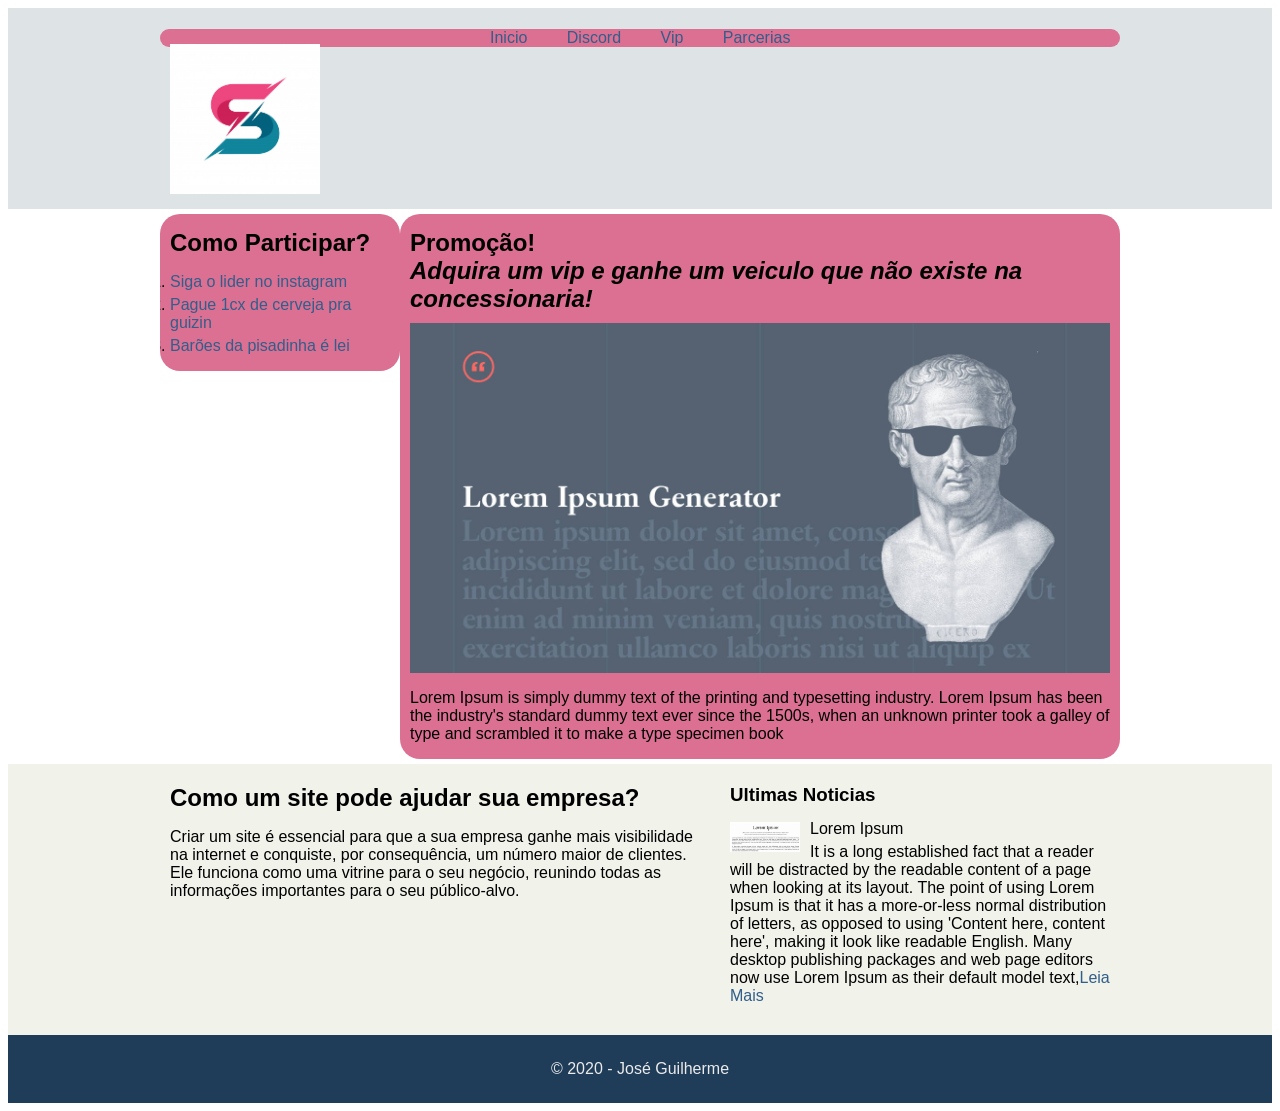
<file: index.html>
<html>
    <head>
        <title>Meu primeiro projeto - guilhermeoln</title>
        <meta name="author" content="José Guilherme" />
        <link rel="stylesheet" type="text/css" href="estilo2.css" />
    </head>
    <body>
        <div class="header">
         <div class="linha">
             <header>
                 <div class="coluna col4">
                     <h1 class="logo"><img src="santa.jpg" width="150"></h1>
                 </div>
                 <div class="coluna col8">

                 </div>
                 <nav>
                     <ul class="menu inline sem-marcador">
                     <li><a href="index.html" target="_self" title="Inicio" >Inicio</a></li>
                     <li><a href="" target="_self" title="Nosso Discord" >Discord</a></li>
                     <li><a href="" target="_self" title="Why do we use it?">Vip</a></li>
                     <li><a href="" target="_self" title="Where can I get some?">Parcerias</a></li>
                    </ul>
                 </nav>
             </header>
         </div>
        </div>
        <div class="linha">
            <section>
                <div class="coluna col3 sidebar">
                <h2>Como Participar?</h2>
                <ol class="sem-marcador sem-padding">
                <li><a href="https://www.instagram.com/guilhermeoln/" target="_blank">Siga o lider no instagram</a></li>
                <li><a href="https://www.paodeacucar.com/produto/330215/cerveja-heineken-lata-350ml---caixa-com-12-unidades" target="_blank">Pague 1cx de cerveja pra guizin</a></li>
                <li><a href="https://www.youtube.com/watch?v=89aaFJt6pKU" target="_blank">Barões da pisadinha é lei</a></li>
                </ol>
                </div>
                <div class="coluna col9">
                    <h2>Promoção!<em></br>Adquira um vip e ganhe um veiculo que não existe na concessionaria!</em></h2>
                    <img src="ipsum2.jpg" alt="100" />
                    <p>
                        Lorem Ipsum is simply dummy text of the printing and typesetting industry. Lorem Ipsum has been the industry's standard dummy text ever since the 1500s, 
                        when an unknown printer took a galley of type and scrambled it to make a type specimen book
                    </p>
                    
                </div>
             </section>
        </div>
        <div class="conteudo-extra">
            <div class="linha">
              <div class="coluna col7">
                  <section>
                      <h2>Como um site pode ajudar sua empresa?</h2>
                      <p>
                        Criar um site é essencial para que a sua empresa ganhe mais visibilidade na internet e conquiste, por consequência, um número maior de clientes. 
                        Ele funciona como uma vitrine para o seu negócio, reunindo todas as informações importantes para o seu público-alvo.
                      </p>
                  </section>
              </div>
              <div class="coluna col5">
                  <h3>Ultimas Noticias</h3>
                  <ul class="sem-marcador sem-padding noticias">
                      <li>
                          <img src="ipsum7.png" alt="150">
                          <h4>Lorem Ipsum</h4>
                          <p>
                            It is a long established fact that a reader will be distracted by the readable content of a page when looking at its layout. The point of using Lorem Ipsum is that it has a more-or-less normal distribution of letters, as opposed to using 'Content here, content here', making it look like readable English. 
                            Many desktop publishing packages and web page editors now use Lorem Ipsum as their default model text,<a href="">Leia Mais</a>
                          </p>
                        </li>
                  </ul>
              </div>
            </div>
        </div>
        <div class="footer">
            <div class="linha">
                <footer>
                    <div class="coluna col12">
                        <span>&copy; 2020 - José Guilherme</span>
                    </div>
                </footer>
            </div>
        </div>
    </body>




</html>
</file>
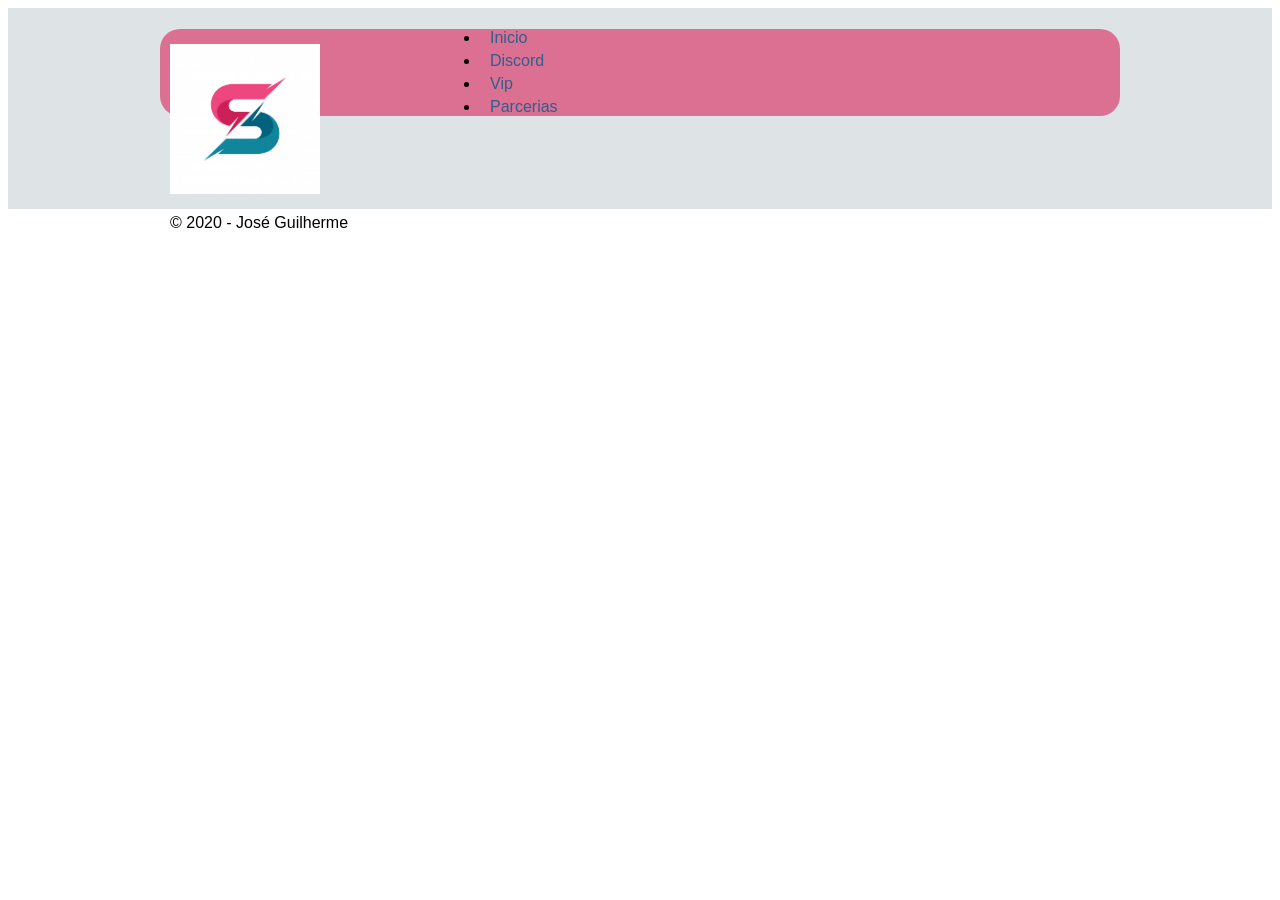
<file: discord.html>
<html>
    <head>
        <title>Meu primeiro projeto - guilhermeoln</title>
        <meta name="author" content="José Guilherme" />
        <link rel="stylesheet" type="text/css" href="estilo2.css" />
    </head>
    <body>
        <div class="header">
         <div class="linha">
             <header>
                 <div class="coluna col4">
                     <h1 class="logo"><img src="santa.jpg" width="150"></h1>
                 </div>
                 <div class="coluna col8">

                 </div>
                 <nav>
                     <ul class="menu">
                     <li><a href="index.html" target="_self" title="What is Lorem Ipsum?" >Inicio</a></li>
                     <li><a href="" target="_self" title="Where does it come from?" >Discord</a></li>
                     <li><a href="" target="_self" title="Why do we use it?">Vip</a></li>
                     <li><a href="" target="_self" title="Where can I get some?">Parcerias</a></li>
                    </ul>
                 </nav>
             </header>
         </div>
        </div>
        <div class="linha">
            <section>
              
             </section>
        
                 
                <footer>
                    <div class="coluna col12">
                        <span>&copy; 2020 - José Guilherme</span>
                    </div>
                </footer>
            </div>
        </div>
    </body>
</file>
<file: estilo2.css>
body{
    font-family: sans-serif;
    color: black;
}
a:link, a:active , a:visited{
    color: #315e8a;
    text-decoration: none;
}
.linha{
    width: 960px;
    margin: 0 auto;
    overflow: auto;
    padding: 5px 0;
}
.coluna{
    padding: 0 10px;
    float: left;

}
.col1{
    width: 60px;
}
.col2{
    width: 140px;
}
.col3{
    width: 220px;
    background-color:palevioletred;
    border-radius: 20px;
}
.col4{
    width: 300px;
}
.col5{
    width: 380px;
}
.col6{
    width: 460px;
}
.col7{
    width: 540px;
}
.col8{
    width: 620px;
}
.col9{
    width: 700px;
    background-color: palevioletred;
    border-radius: 20px;
}
.col10{
    width: 780px;
}
.col11{
    width: 860px;
}
.col12{
    width: 940px;
}
.menu{
    background-color: palevioletred;
    border-radius: 20px;
    display: block;
}
.staff{
    color: white;
}
.sem-padding{
    padding: 0 !important;
}
.sem-margin{
    margin: 0 !important;
}
h1,h2,h3,h4,h5{
    margin: 15px 0 10px 0;
}
ul li,ol li{
    margin-bottom: 5px;
}
ul.inline li{
    display: inline;
    margin-right: 15px;
}
ul.sem-marcador{
    list-style: none;
}
img{
    width: 100%;
    height: auto;
}
.header{
    background: #dee3e6;
}
h1.logo{
    width: 150px;
}
.conteudo-extra{
    background: #f1f2ea;
}
.footer{
    background: #1f3c58;
    color: #ebebeb ;
    padding: 20px 0;
    text-align: center;
    font-weight: 100;
}
.menu li a{
    padding: 5px 10px;
    border-radius: 3px;

}
.menu li a:hover{
    text-decoration: none;
    background: white;
}
ul.noticias li{
    clear: both;
    display: block;
    overflow: hidden;
    margin-bottom: 20px;
}
ul.noticias li img{
    width: 70px;
    height: auto;
    margin-right: 10px;
    float: left;
}
ul.noticias li h4{
    margin: -2px 0 5px 0;
    font-weight: 500;
}
ul.noticias li p a{
    font-weight: 500;
}
ul.noticias li p{
    margin: 5px 0;
    font-weight: 300;
}
</file>
